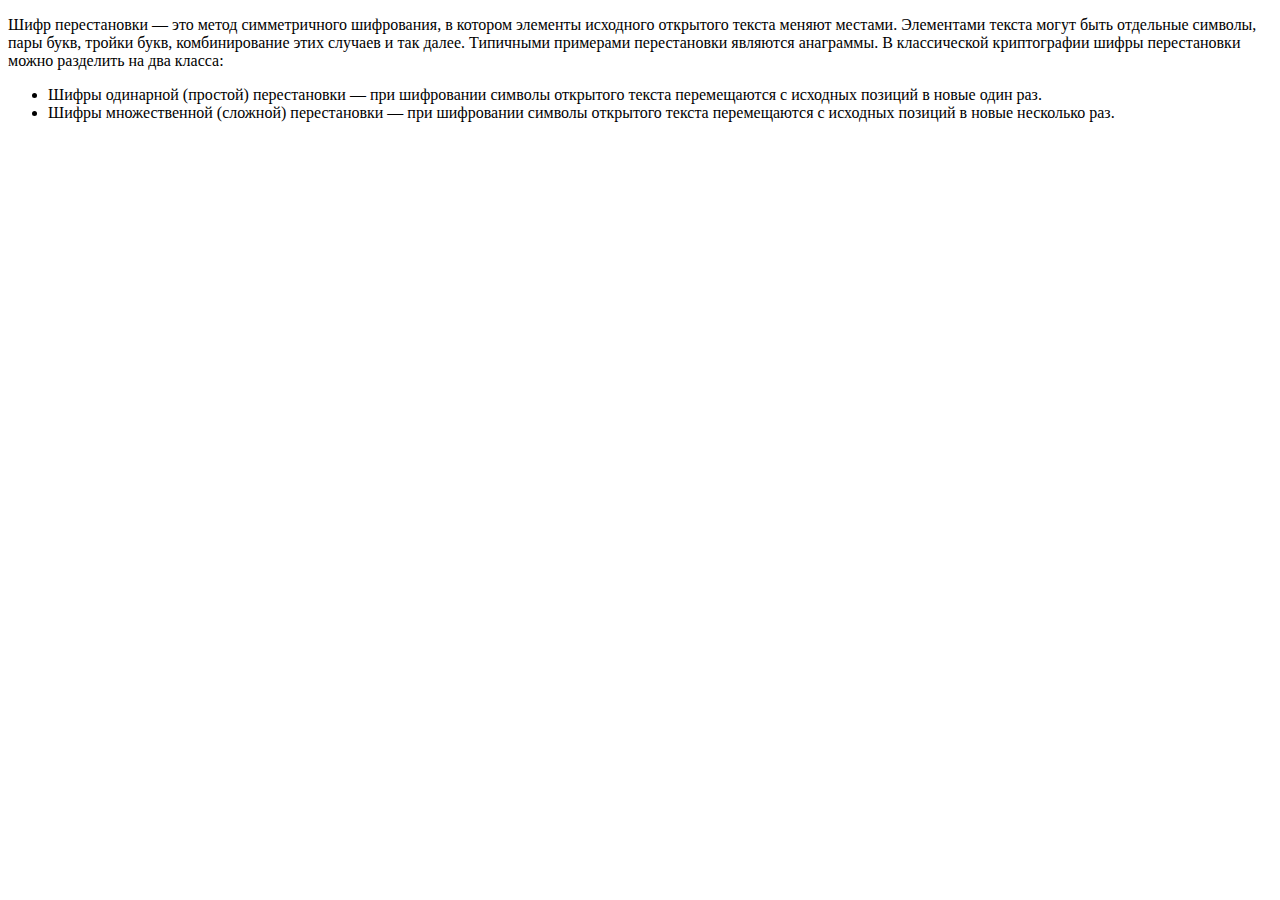
<file: content/anagrams/index.html>
<!DOCTYPE html>
<html lang="en">
<head>
    <meta charset="UTF-8">
    <title>Перестановочные шифры</title>
</head>
<body>

<p>Шифр перестановки — это метод симметричного шифрования, в котором элементы исходного открытого текста меняют местами. Элементами текста могут быть отдельные символы, пары букв, тройки букв, комбинирование этих случаев и так далее. Типичными примерами перестановки являются анаграммы. В классической криптографии шифры перестановки можно разделить на два класса:<p>
<ul>
    <li>Шифры одинарной (простой) перестановки — при шифровании символы открытого текста перемещаются с исходных позиций в новые один раз.</li>
    <li>Шифры множественной (сложной) перестановки — при шифровании символы открытого текста перемещаются с исходных позиций в новые несколько раз.</li>
</ul>

</body>
</html>
</file>
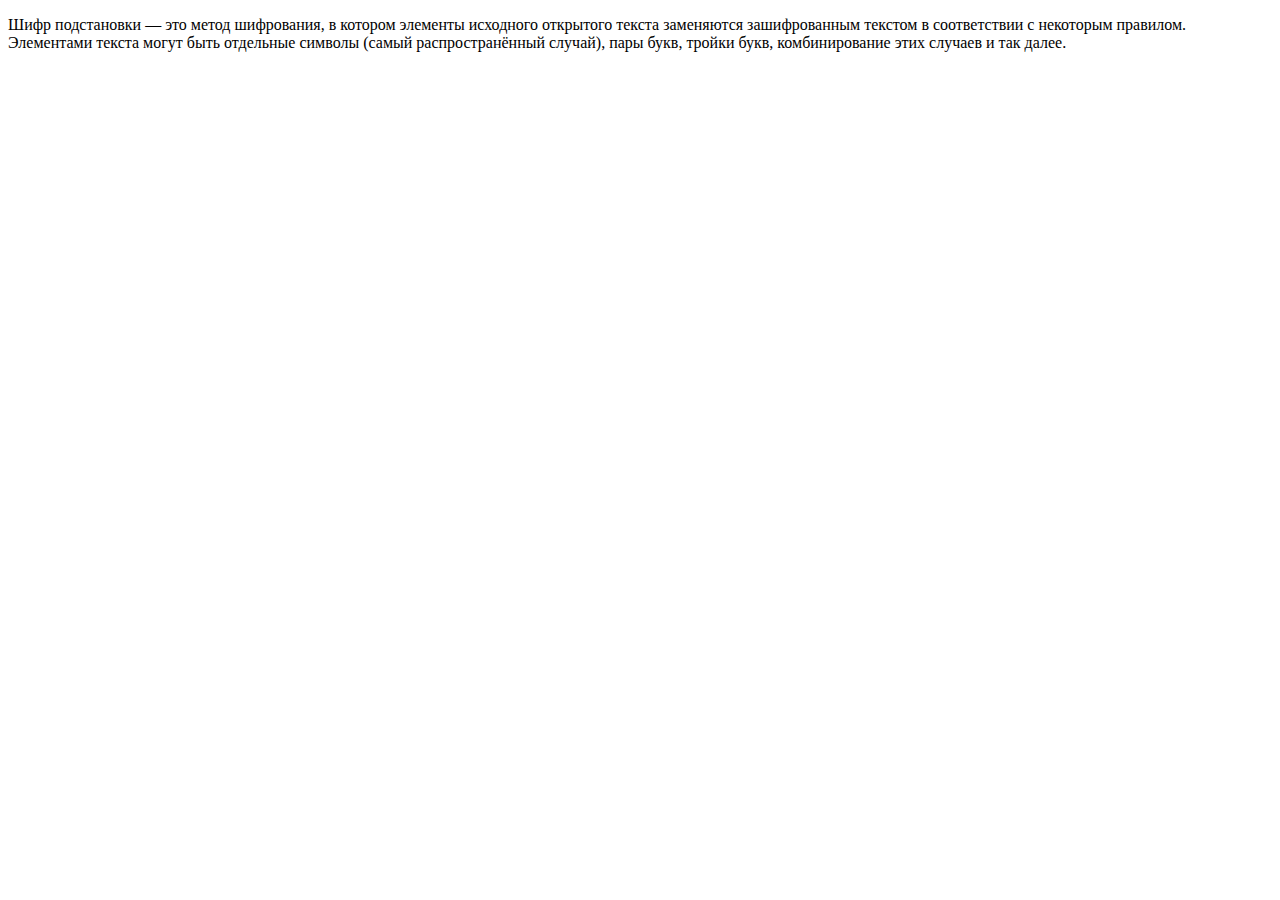
<file: content/substitution/index.html>
<!DOCTYPE html>
<html lang="en">
<head>
    <meta charset="UTF-8">
    <title>Подстановочные шифры</title>
</head>
<body>
<p>Шифр подстановки — это метод шифрования, в котором элементы исходного открытого текста заменяются зашифрованным текстом в соответствии с некоторым правилом. Элементами текста могут быть отдельные символы (самый распространённый случай), пары букв, тройки букв, комбинирование этих случаев и так далее.</p>
</body>
</html>
</file>
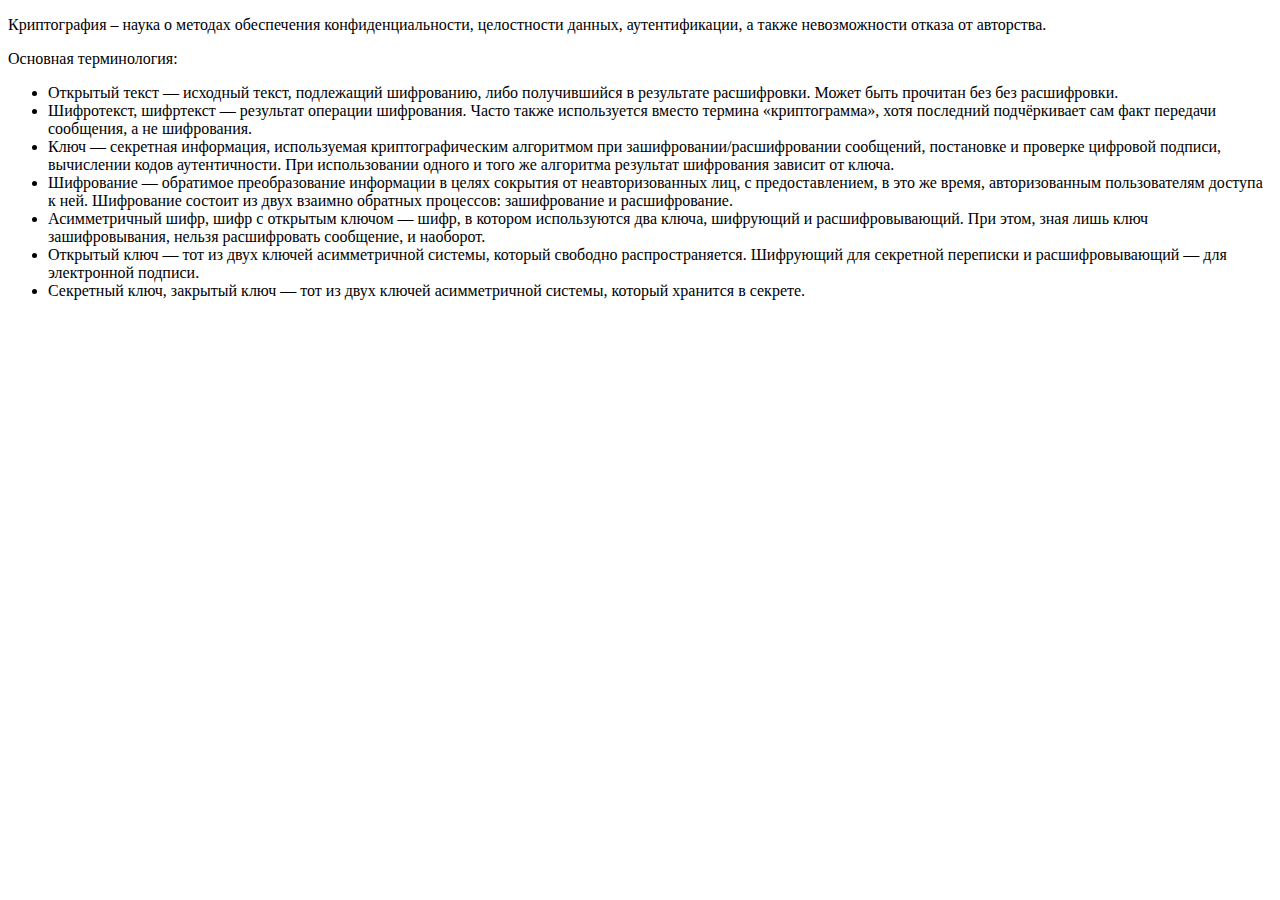
<file: content/cryprography.html>
<!DOCTYPE html>
<html lang="en">
<head>
    <meta charset="UTF-8">
    <title>Криптография</title>
</head>
<body>
<p>Криптография – наука о методах обеспечения конфиденциальности, целостности данных, аутентификации, а также невозможности отказа от авторства.</p>
<p>Основная терминология:</p>
<ul>
    <li>Открытый текст — исходный текст, подлежащий шифрованию, либо получившийся в результате расшифровки. Может быть прочитан без без расшифровки.</li>
    <li>Шифротекст, шифртекст — результат операции шифрования. Часто также используется вместо термина «криптограмма», хотя последний подчёркивает сам факт передачи сообщения, а не шифрования.</li>
    <li>Ключ — секретная информация, используемая криптографическим алгоритмом при зашифровании/расшифровании сообщений, постановке и проверке цифровой подписи, вычислении кодов аутентичности. При использовании одного и того же алгоритма результат шифрования зависит от ключа.</li>
    <li>Шифрование — обратимое преобразование информации в целях сокрытия от неавторизованных лиц, с предоставлением, в это же время, авторизованным пользователям доступа к ней. Шифрование состоит из двух взаимно обратных процессов: зашифрование и расшифрование.</li>
    <li>Асимметричный шифр, шифр с открытым ключом — шифр, в котором используются два ключа, шифрующий и расшифровывающий. При этом, зная лишь ключ зашифровывания, нельзя расшифровать сообщение, и наоборот.</li>
    <li>Открытый ключ — тот из двух ключей асимметричной системы, который свободно распространяется. Шифрующий для секретной переписки и расшифровывающий — для электронной подписи.</li>
    <li>Секретный ключ, закрытый ключ — тот из двух ключей асимметричной системы, который хранится в секрете.</li>
</ul>

<p></p>
</body>
</html>
</file>
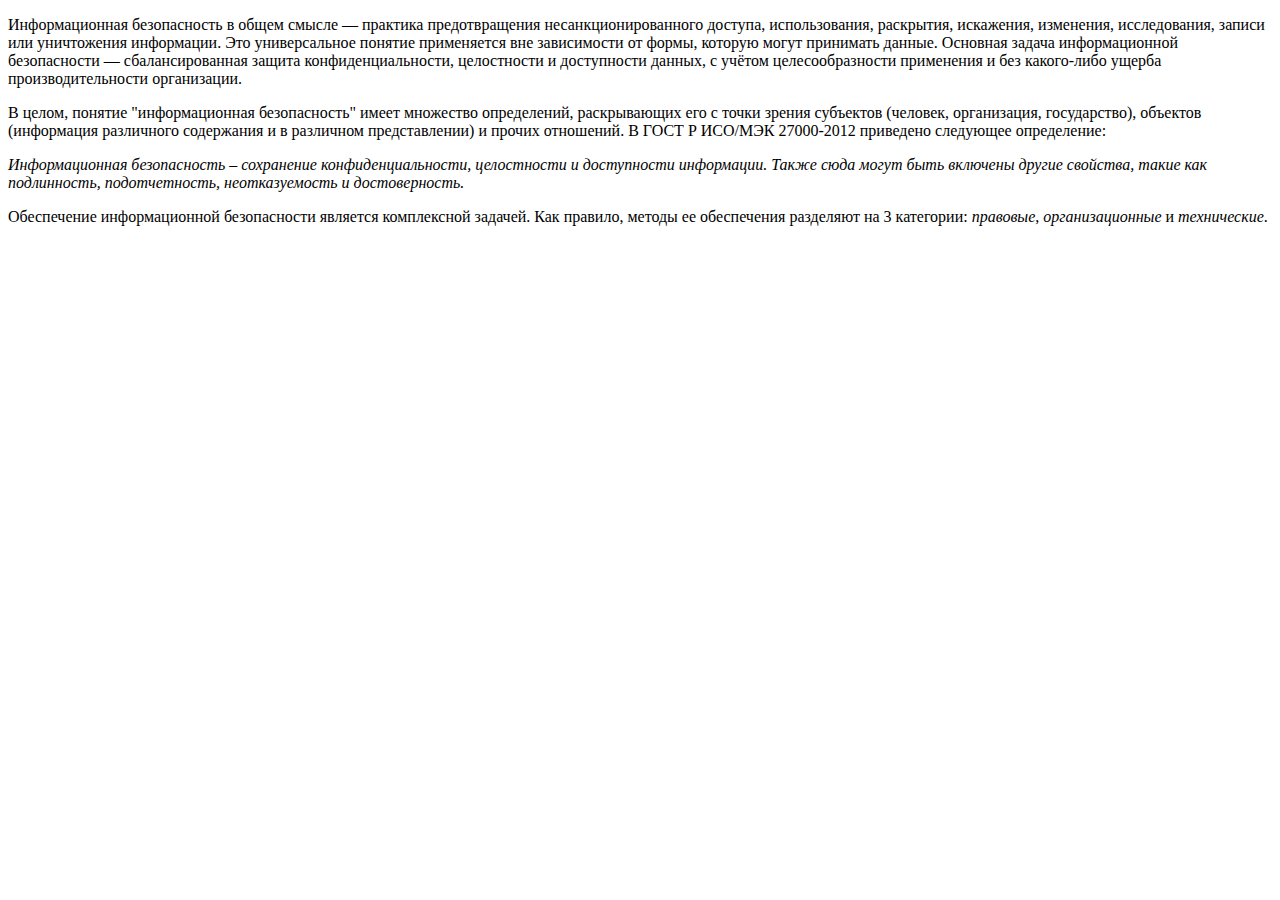
<file: content/is.html>
<!DOCTYPE html>
<html lang="en">
<head>
    <meta charset="UTF-8">
    <title>Информационная безопасность</title>
</head>
<body>

<p>Информационная безопасность в общем смысле — практика предотвращения несанкционированного доступа, использования, раскрытия, искажения, изменения, исследования, записи или уничтожения информации. Это универсальное понятие применяется вне зависимости от формы, которую могут принимать данные. Основная задача информационной безопасности — сбалансированная защита конфиденциальности, целостности и доступности данных, с учётом целесообразности применения и без какого-либо ущерба производительности организации.</p>
<p>В целом, понятие "информационная безопасность" имеет множество определений, раскрывающих его с точки зрения субъектов (человек, организация, государство), объектов (информация различного содержания и в различном представлении) и прочих отношений. В ГОСТ Р ИСО/МЭК 27000-2012 приведено следующее определение:</p>
<p><i>Информационная безопасность – сохранение конфиденциальности, целостности и доступности информации. Также сюда могут быть включены другие свойства, такие как подлинность, подотчетность, неотказуемость и достоверность.</i></p>
<p>Обеспечение информационной безопасности является комплексной задачей. Как правило, методы ее обеспечения разделяют на 3 категории: <i>правовые</i>, <i>организационные</i> и <i>технические</i>.</p>

</body>
</html>
</file>
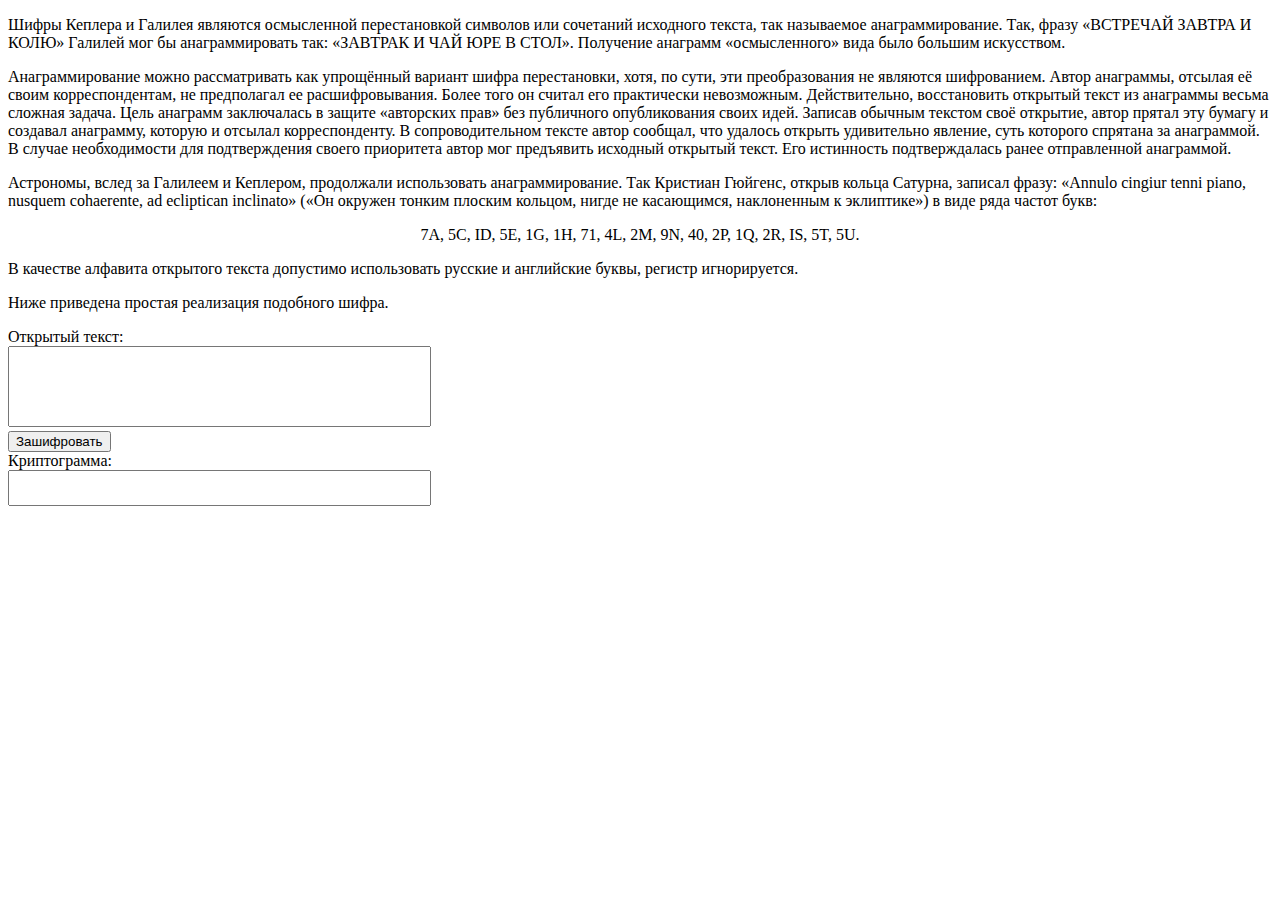
<file: content/anagrams/discoveries.html>
<!DOCTYPE html>
<html lang="rus">
<head>
    <meta charset="UTF-8">
    <title>Kepler and Galilee ciphers</title>
</head>
<body>
<p>Шифры Кеплера и Галилея являются осмысленной перестановкой символов или сочетаний исходного текста, так называемое анаграммирование. Так, фразу «ВСТРЕЧАЙ ЗАВТРА И КОЛЮ» Галилей мог бы анаграммировать так: «ЗАВТРАК И ЧАЙ ЮРЕ В СТОЛ». Получение анаграмм «осмысленного» вида было большим искусством.</p>
<p>Анаграммирование можно рассматривать как упрощённый вариант шифра перестановки, хотя, по сути, эти преобразования не являются шифрованием. Автор анаграммы, отсылая её своим корреспондентам, не предполагал ее расшифровывания. Более того он считал его практически невозможным. Действительно, восстановить открытый текст из анаграммы весьма сложная задача. Цель анаграмм заключалась в защите «авторских прав» без публичного опубликования своих идей. Записав обычным текстом своё открытие, автор прятал эту бумагу и создавал анаграмму, которую и отсылал корреспонденту. В сопроводительном тексте автор сообщал, что удалось открыть удивительно явление, суть которого спрятана за анаграммой. В случае необходимости для подтверждения своего приоритета автор мог предъявить исходный открытый текст. Его истинность подтверждалась ранее отправленной анаграммой.</p>
<p>Астрономы, вслед за Галилеем и Кеплером, продолжали использовать анаграммирование. Так Кристиан Гюйгенс, открыв кольца Сатурна, записал фразу: «Annulo cingiur tenni piano, nusquem cohaerente, ad ecliptican inclinato» («Он окружен тонким плоским кольцом, нигде не касающимся, наклоненным к эклиптике») в виде ряда частот букв:</p>
<p style="text-align: center;">7А, 5С, ID, 5Е, 1G, 1Н, 71, 4L, 2М, 9N, 40, 2Р, 1Q, 2R, IS, 5T, 5U.</p>
<p>В качестве алфавита открытого текста допустимо использовать русские и английские буквы, регистр игнорируется.</p>
<p>Ниже приведена простая реализация подобного шифра.</p>

<label for="discoveries-text">Открытый текст:</label>
<br>
<textarea id="discoveries-text" style="resize: none;" rows="5" cols="50"></textarea>
<br>
<button id="discoveries-encrypt">Зашифровать</button>
<br>
<label for="discoveries-encrypted">Криптограмма: </label>
<br>
<textarea id="discoveries-encrypted" style="resize: none;" rows="2" cols="50"></textarea>

<script type="text/javascript">
    const isAlpha = function (char) {
        return typeof char === "string" && char.length === 1
            && ((char >= "a" && char <= "z" || char >= "A" && char <= "Z")
            || (char >= "а" && char <= "я" || char >= "А" && char <= "Я"));
    };
    const button = document.getElementById("discoveries-encrypt");
    button.onclick = function () {
        const input = document.getElementById("discoveries-text");
        const text = input.value.toUpperCase();
        const letters = {};
        for (let i = 0; i < text.length; i++) {
            const char = text.charAt(i);
            if (isAlpha(char) === false)
                continue;
            if (!(char in letters))
                letters[char] = 0;
            letters[char] += 1;
        }
        const crypto = Object.entries(letters);
        crypto.sort(function (a, b) {
            if (a[0] > b[0])
                return 1;
            if (a[0] < b[0])
                return -1;
            return 0;
        });
        let result = "";
        for (let i = 0; i < crypto.length; i++) {
            const entry = crypto[i];
            result += entry[1].toString() + entry[0] + " ";
        }
        const label = document.getElementById("discoveries-encrypted");
        label.value = result;
    };
</script>
</body>
</html>
</file>
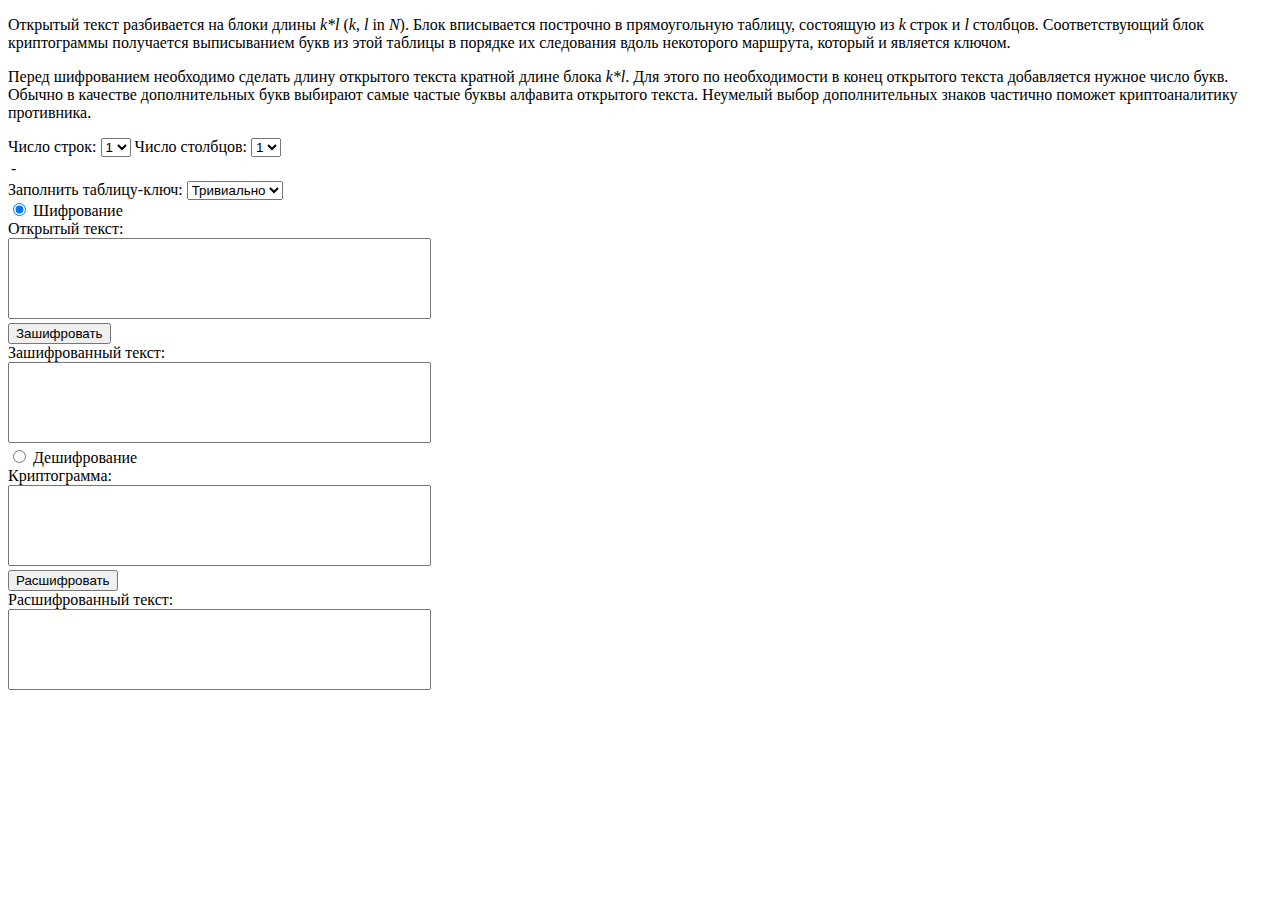
<file: content/anagrams/route.html>
<!DOCTYPE html>
<html lang="en">
<head>
    <meta charset="UTF-8">
    <title>Маршрутное шифрование</title>
</head>
<body>
<p>Открытый текст разбивается на блоки длины <i>k*l</i> (<i>k</i>, <i>l</i> in <i>N</i>). Блок вписывается построчно в прямоугольную таблицу, состоящую из <i>k</i> строк и <i>l</i> столбцов. Соответствующий блок криптограммы получается выписыванием букв из этой таблицы в порядке их следования вдоль некоторого маршрута, который и является ключом.</p>
<p>Перед шифрованием необходимо сделать длину открытого текста кратной длине блока <i>k*l</i>. Для этого по необходимости в конец открытого текста добавляется нужное число букв. Обычно в качестве дополнительных букв выбирают самые частые буквы алфавита открытого текста. Неумелый выбор дополнительных знаков частично поможет криптоаналитику противника.</p>
<label for="route-select-rows">Число строк:</label>
<select id="route-select-rows">
    <option value="1">1</option>
    <option value="2">2</option>
    <option value="3">3</option>
    <option value="4">4</option>
    <option value="5">5</option>
    <option value="6">6</option>
</select>
<label for="route-select-columns">Число столбцов:</label>
<select id="route-select-columns">
    <option value="1">1</option>
    <option value="2">2</option>
    <option value="3">3</option>
    <option value="4">4</option>
    <option value="5">5</option>
    <option value="6">6</option>
</select>

<br>

<table id="route-table"></table>
<label for="route-select-fill">Заполнить таблицу-ключ:</label>
<select id="route-select-fill">
    <option value="trivia">Тривиально</option>
    <option value="snake">Змейкой</option>
    <option value="column">Столбцами</option>
    <option value="random">Случайно</option>
</select>

<div class="tabs">
    <input name="tabs" type="radio" id="tab-1" checked="checked" class="input"/>
    <label for="tab-1" class="label">Шифрование</label>
    <div class="panel">
        <label for="route-text">Открытый текст:</label>
        <br>
        <textarea class="inline-padding" id="route-text" style="resize: none;" rows="5" cols="50"></textarea>
        <br>
        <button id="route-encrypt">Зашифровать</button>
        <br>
        <label for="route-encrypted">Зашифрованный текст:</label>
        <br>
        <textarea class="inline-padding" id="route-encrypted" style="resize: none;" rows="5" cols="50"></textarea>
    </div>

    <input name="tabs" type="radio" id="tab-2" class="input"/>
    <label for="tab-2" class="label">Дешифрование</label>
    <div class="panel">
        <label for="route-crypto">Криптограмма:</label>
        <br>
        <textarea class="inline-padding" id="route-crypto" style="resize: none;" rows="5" cols="50"></textarea>
        <br>
        <button id="route-decrypt">Расшифровать</button>
        <br>
        <label for="route-decrypted">Расшифрованный текст:</label>
        <br>
        <textarea class="inline-padding" id="route-decrypted" style="resize: none;" rows="5" cols="50"></textarea>
    </div>
</div>

<script type="text/javascript">
    function shuffle(a) {
        let j, x, i;
        for (i = a.length - 1; i > 0; i--) {
            j = Math.floor(Math.random() * (i + 1));
            x = a[i];
            a[i] = a[j];
            a[j] = x;
        }
        return a;
    }

    const getCellByNumber = function (number /* int */) {
        const table = document.getElementById("route-table");
        const numberStr = number.toString();
        for (let i = 0; i < table.rows.length; i++)
            for (let j = 0; j < table.rows[0].cells.length; j++)
                if (table.rows[i].cells[j].innerHTML === numberStr)
                    return table.rows[i].cells[j];
        throw Error(`Не могу получить ячейку со значением ${number}`);
    };

    const unmarkCell = function (table, cell) {
        if (cell.innerHTML === "-")
            return;
        const number = parseInt(cell.innerHTML);
        const maxElem = parseInt(table.getAttribute("max_elem"));
        for (let i = maxElem; i > number; i--)
            getCellByNumber(i).innerHTML = "-";
        cell.innerHTML = "-";
        table.setAttribute("max_elem", (number - 1).toString());
    };

    const onclickCell = function (cell, table) {
        const text = cell.innerHTML;
        if (text === "-") {
            const maxElem = parseInt(table.getAttribute("max_elem"));
            cell.innerHTML = (maxElem + 1).toString();
            table.setAttribute("max_elem", cell.innerHTML);
        }
        else
            unmarkCell(table, cell);
    };

    const createCell = function (i, j, row, table) {
        const cell = document.createElement('td');
        cell.setAttribute("style", "cursor: default; user-select: none;");
        cell.setAttribute("i", i.toString());
        cell.setAttribute("j", j.toString());
        cell.innerHTML = "-";
        cell.onclick = () => { onclickCell(cell, table) };
        row.appendChild(cell);
    };

    const deleteLastCell = function (i_row, table) {
        const row = table.rows[i_row];
        unmarkCell(table, row.lastChild);
        row.removeChild(row.lastChild);
    };

    const onRowsChange = function () {
        const table = document.getElementById("route-table");
        const rowsCountOld = table.rows.length;
        const rowsCount = parseInt(this.value);

        if (rowsCountOld === rowsCount)
            return;

        const colsCount = table.rows[0].cells.length;

        if (rowsCountOld < rowsCount)
            for (let i_row = rowsCountOld; i_row < rowsCount; i_row++) {
                const newRow = document.createElement('tr');
                for (let i = 0; i < colsCount; i++)
                    createCell(i_row, i, newRow, table);
                table.appendChild(newRow);
            }
        else
            for (let i_row = rowsCountOld - 1; i_row >= rowsCount; i_row--) {
                for (let i_col = colsCount - 1; i_col >= 0; i_col--)
                    deleteLastCell(i_row, table);
                table.removeChild(table.lastChild);
            }
    };
    const rowsInput = document.getElementById("route-select-rows");
    rowsInput.onchange = onRowsChange;

    const onColumnsChange = function () {
        const table = document.getElementById("route-table");
        const colsCountOld = table.rows[0].cells.length;
        const colsCount = parseInt(this.value);

        if (colsCountOld === colsCount)
            return;

        const rowsCount = table.rows.length;

        if (colsCountOld < colsCount)
            for (let i_col = colsCountOld; i_col < colsCount; i_col++) {
                for (let i_row = 0; i_row < rowsCount; i_row++)
                    createCell(i_row, i_col, table.rows[i_row], table);
            }
        else
            for (let i_col = colsCountOld; i_col > colsCount; i_col--)
                for (let i_row = 0; i_row < rowsCount; i_row++)
                    deleteLastCell(i_row, table);
    };

    const columnsInput = document.getElementById("route-select-columns");
    columnsInput.onchange = onColumnsChange;

    const table = document.getElementById("route-table");
    table.setAttribute("max_elem", "0");
    const firstRow = document.createElement("tr");
    table.appendChild(firstRow);
    createCell(0, 0, firstRow, table);

    const getKey = function () {
        const rowsCount = table.rows.length;
        const colsCount = table.rows[0].childElementCount;
        if (parseInt(table.getAttribute("max_elem")) < rowsCount * colsCount) {
            alert("Ключ не заполнен");
            return null;
        }
        const key = [];
        for (let i_row = 0; i_row < rowsCount; i_row++)
            for (let i_col = 0; i_col < colsCount; i_col++) {
                const cellText = table.rows[i_row].cells[i_col].innerHTML;
                key.push(parseInt(cellText));
            }
        return key;
    };

    const encryptBlock = function (block, key) {
        let result = "";
        for (let i = 0; i < key.length; i++)
            // 1-numeration to 0-numeration
            result += block.charAt(key[i] - 1);
        return result;
    };

    const encrypt = function () {
        const text = document.getElementById("route-text").value;
        const key = getKey();
        if (key === null)
            return;
        if (text.length % key.length > 0) {
            alert("Ошибка! Тект невозможно разбить на блоки по длине ключа. Дополните текст, чтобы его длина стала кратной длине ключа.");
            return;
        }
        let cryptogram = "";
        const blocksCount = text.length / key.length;
        for (let iBlock = 0; iBlock < blocksCount; iBlock++) {
            const block = text.substring(iBlock * key.length, (iBlock + 1) * key.length);
            cryptogram += encryptBlock(block, key);
        }
        return cryptogram;
    };

    const decryptBlock = function (block, key) {
        let result = new Array(block.length);
        for (let i = 0; i < key.length; i++) {
            result[key[i] - 1] = block.charAt(i);
        }
        return result.join("");
    };

    const decrypt = function () {
        const cryptogram = document.getElementById("route-crypto").value;
        const key = getKey();
        if (key === null)
            return;
        if (cryptogram.length % key.length > 0) {
            alert("Ошибка! Криптограмму невозможно разбить на блоки по длине ключа. Часть криптограммы утеряна?");
            return;
        }
        let decrypted = "";
        const blocksCount = cryptogram.length / key.length;
        for (let iBlock = 0; iBlock < blocksCount; iBlock++) {
            const block = cryptogram.substring(iBlock * key.length, (iBlock + 1) * key.length);
            decrypted += decryptBlock(block, key);
        }
        return decrypted;
    };

    const fillSelect = document.getElementById("route-select-fill");
    fillSelect.onchange = function () {
        if (fillSelect.selectedIndex < 0)
            return;
        const rowsCount = table.rows.length;
        const colsCount = table.rows[0].childElementCount;
        const perm = shuffle(Array.apply(null, {length: rowsCount * colsCount}).map(Number.call, Number));
        for (let i = 0; i < rowsCount; i++)
            for (let j = 0; j < colsCount; j++)
                if (fillSelect.value === "trivia") {
                    table.rows[i].cells[j].innerHTML = i * colsCount + j + 1;
                } else if (fillSelect.value === "snake") {
                    table.rows[i].cells[i % 2 === 0 ? j : colsCount - j - 1].innerHTML = i * colsCount + j + 1;
                } else if (fillSelect.value === "column") {
                    table.rows[i].cells[j].innerHTML = j * rowsCount + i + 1;
                } else if (fillSelect.value === "random") {
                    table.rows[i].cells[j].innerHTML = perm[i * colsCount + j] + 1;
                }
    };
    fillSelect.onfocus = function () {
        fillSelect.selectedIndex = -1;
        fillSelect.blur();
    };

    const encryptButton = document.getElementById("route-encrypt");
    encryptButton.onclick = () => {
        const encrypted = encrypt();
        if (encrypted === undefined)
            return;
        document.getElementById("route-encrypted").innerHTML = encrypted;
    };

    const decryptButton = document.getElementById("route-decrypt");
    decryptButton.onclick = () => {
        const decrypted = decrypt();
        if (decrypted === undefined)
            return;
        document.getElementById("route-decrypted").innerHTML = decrypted;
    }
</script>
</body>
</html>
</file>
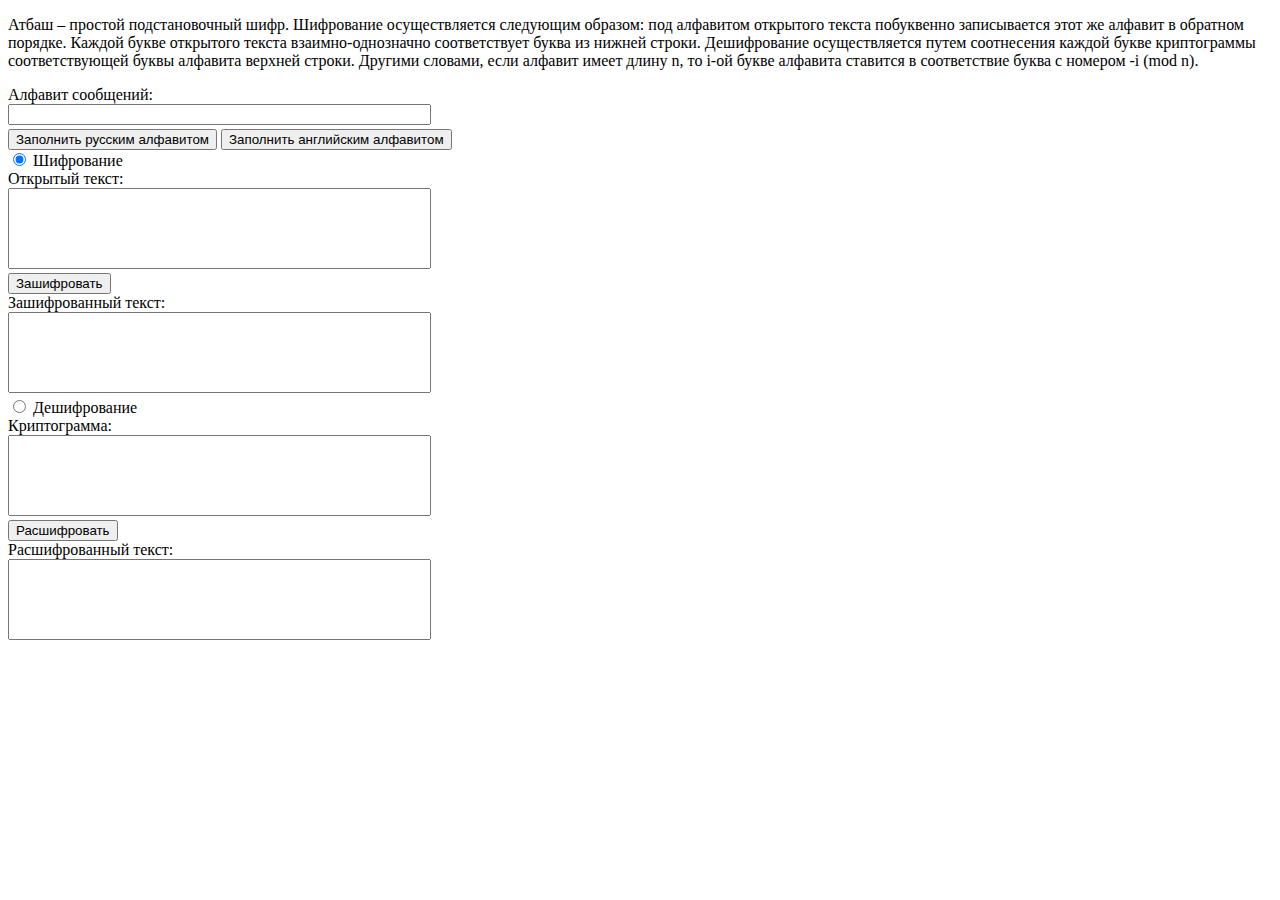
<file: content/substitution/atbash.html>
<!DOCTYPE html>
<html lang="rus">
<head>
    <meta charset="UTF-8">
    <title>Шифр Атбаш</title>
</head>
<body>

<p>Атбаш – простой подстановочный шифр. Шифрование осуществляется следующим образом: под алфавитом открытого текста побуквенно записывается этот же алфавит в обратном порядке. Каждой букве открытого текста взаимно-однозначно соответствует буква из нижней строки. Дешифрование осуществляется путем соотнесения каждой букве криптограммы соответствующей буквы алфавита верхней строки. Другими словами, если алфавит имеет длину n, то i-ой букве алфавита ставится в соответствие буква с номером -i (mod n).</p>

<label for="atbash-alph">Алфавит сообщений:</label>
<br>
<textarea id="atbash-alph" style="resize: none;" rows="1" cols="50"></textarea>
<br>
<button id="atbash-btn-rus">Заполнить русским алфавитом</button>
<button id="atbash-btn-eng">Заполнить английским алфавитом</button>
<br>

<div class="tabs">
    <input name="tabs" type="radio" id="tab-1" checked="checked" class="input"/>
    <label for="tab-1" class="label">Шифрование</label>
    <div class="panel">
        <label for="atbash-text">Открытый текст:</label>
        <br>
        <textarea class="inline-padding" id="atbash-text" style="resize: none;" rows="5" cols="50"></textarea>
        <br>
        <button id="atbash-encrypt">Зашифровать</button>
        <br>
        <label for="atbash-encrypted">Зашифрованный текст:</label>
        <br>
        <textarea class="inline-padding" id="atbash-encrypted" style="resize: none;" rows="5" cols="50"></textarea>
    </div>

    <input name="tabs" type="radio" id="tab-2" class="input"/>
    <label for="tab-2" class="label">Дешифрование</label>
    <div class="panel">
        <label for="atbash-crypto">Криптограмма:</label>
        <br>
        <textarea class="inline-padding" id="atbash-crypto" style="resize: none;" rows="5" cols="50"></textarea>
        <br>
        <button id="atbash-decrypt">Расшифровать</button>
        <br>
        <label for="atbash-decrypted">Расшифрованный текст:</label>
        <br>
        <textarea class="inline-padding" id="atbash-decrypted" style="resize: none;" rows="5" cols="50"></textarea>
    </div>
</div>

<script type="text/javascript">
    const rusAlph = "абвгдеёжзийклмнопрстуфхцчшщъыьэюя";
    const engAlph = "abcdefghijklmnopqrstuvwxyz";

    const setRusAlphButton = document.getElementById("atbash-btn-rus");
    const setEngAlphButton = document.getElementById("atbash-btn-eng");

    const alphTextarea = document.getElementById("atbash-alph");
    const textTextarea = document.getElementById("atbash-text");
    const cryptoTextarea = document.getElementById("atbash-crypto");
    const encryptedTextarea = document.getElementById("atbash-encrypted");
    const decryptedTextarea = document.getElementById("atbash-decrypted");

    const encryptButton = document.getElementById("atbash-encrypt");
    const decryptButton = document.getElementById("atbash-decrypt");

    setRusAlphButton.onclick = () => alphTextarea.value = rusAlph;
    setEngAlphButton.onclick = () => alphTextarea.value = engAlph;

    const cypher = (msg, alph) => {
        msg = msg.lower();
        alph = alph.lower();
        let res = "";
        for (const c of msg) {
            const idx = alph.indexOf(c);
            if (idx === -1)
                res += c;
            else
                res += alph[alph.length - idx - 1];
        }
        return res;
    };

    encryptButton.onclick = () => encryptedTextarea.value = cypher(textTextarea.value, alphTextarea.value);
    decryptButton.onclick = () => decryptedTextarea.value = cypher(cryptoTextarea.value, alphTextarea.value);

</script>

</body>
</html>
</file>
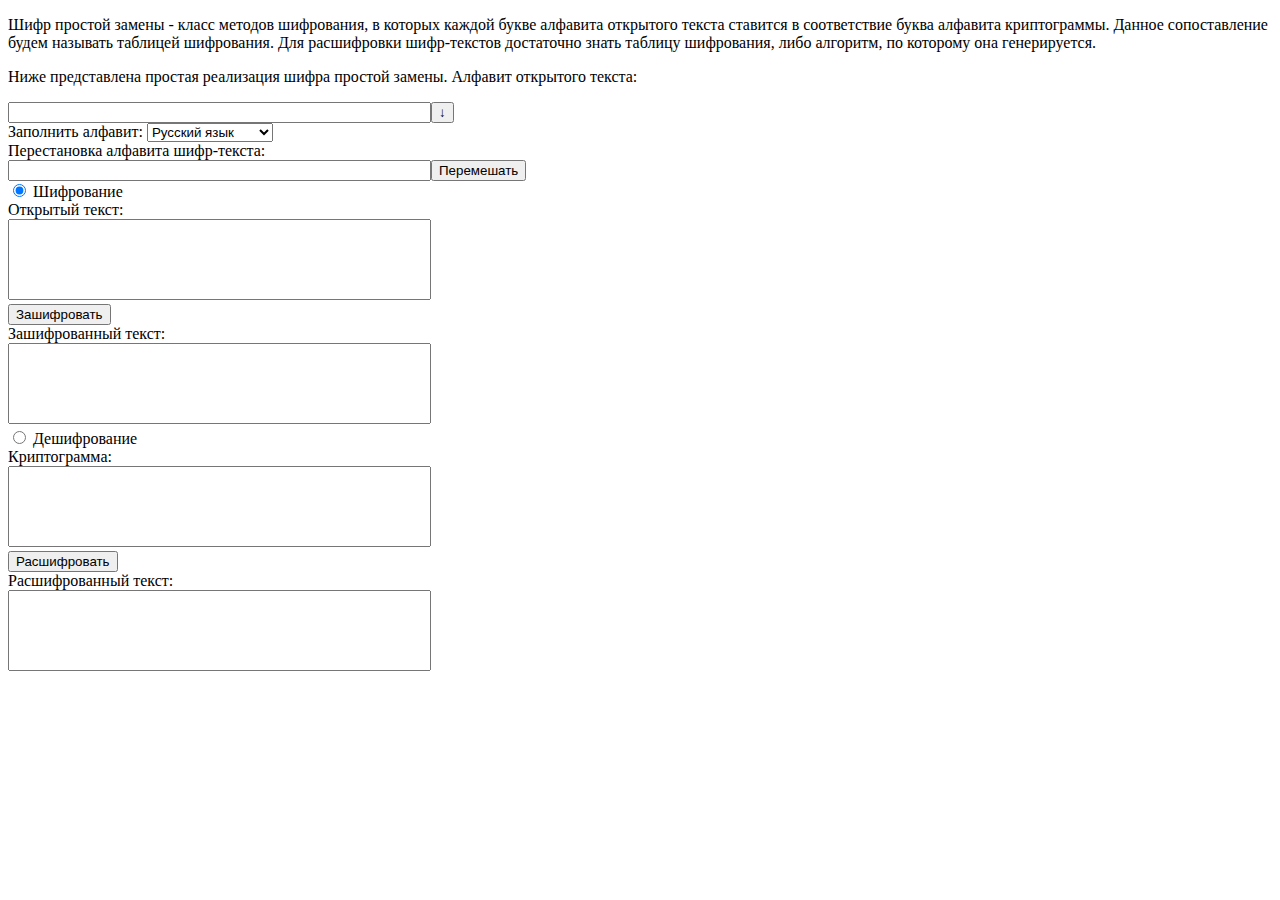
<file: content/substitution/simple.html>
<!DOCTYPE html>
<html lang="rus">
<head>
    <meta charset="UTF-8">
    <title>Шифр простой замены</title>
</head>
<body>

<p>Шифр простой замены - класс методов шифрования, в которых каждой букве алфавита открытого текста ставится в соответствие буква алфавита криптограммы. Данное сопоставление будем называть таблицей шифрования. Для расшифровки шифр-текстов достаточно знать таблицу шифрования, либо алгоритм, по которому она генерируется.</p>
<p>Ниже представлена простая реализация шифра простой замены.

<label for="simple-textarea-alph">Алфавит открытого текста:</label><br>
<div style="display: flex; align-items: center;">
    <textarea id="simple-textarea-alph" style="resize: none;" rows="1" cols="50"></textarea>
    <button id="simple-btn-alph-copy">&#8595;</button>
</div>

<label for="simple-select-alph">Заполнить алфавит:</label>
<select id="simple-select-alph">
    <option value="rus">Русский язык</option>
    <option value="eng">Английский язык</option>
</select>
<br>

<label for="simple-textarea-alph-key">Перестановка алфавита шифр-текста:</label>
<br>
<div style="display: flex; align-items: center;">
    <textarea id="simple-textarea-alph-key" style="resize: none;" rows="1" cols="50"></textarea>
    <button id="simple-btn-mix">Перемешать</button>
</div>

<div class="tabs">
    <input name="tabs" type="radio" id="tab-1" checked="checked" class="input"/>
    <label for="tab-1" class="label">Шифрование</label>
    <div class="panel">
        <label for="simple-text">Открытый текст:</label>
        <br>
        <textarea id="simple-text" style="resize: none;" rows="5" cols="50"></textarea>
        <br>
        <button id="simple-encrypt">Зашифровать</button>
        <br>
        <label for="simple-encrypted">Зашифрованный текст:</label>
        <br>
        <textarea id="simple-encrypted" style="resize: none;" rows="5" cols="50"></textarea>
    </div>

    <input name="tabs" type="radio" id="tab-2" class="input"/>
    <label for="tab-2" class="label">Дешифрование</label>
    <div class="panel">
        <label for="simple-crypto">Криптограмма:</label>
        <br>
        <textarea id="simple-crypto" style="resize: none;" rows="5" cols="50"></textarea>
        <br>
        <button id="simple-decrypt">Расшифровать</button>
        <br>
        <label for="simple-decrypted">Расшифрованный текст:</label>
        <br>
        <textarea id="simple-decrypted" style="resize: none;" rows="5" cols="50"></textarea>
    </div>
</div>

<script type="text/javascript">
    const rusAlph = "абвгдеёжзийклмнопрстуфхцчшщъыьэюя";
    const engAlph = "abcdefghijklmnopqrstuvwxyz";
    const diffAlphLenAlert = "Ошибка! Ключ не является перестановкой алфавита.";

    const mixString = (str) => str.split('').sort(function(){return 0.5-Math.random()}).join('');

    const alphTextarea = document.getElementById("simple-textarea-alph");
    const alphSelect = document.getElementById("simple-select-alph");
    alphSelect.onchange = function () {
        if (alphSelect.selectedIndex < 0)
            return;
        if (alphSelect.value === "rus")
            alphTextarea.value = rusAlph;
        else if (alphSelect.value === "eng")
            alphTextarea.value = engAlph;
        else
            throw Error(`Не ясный выбор селекта simple-textarea-alph ${alphTextarea.value}`);
    };
    alphSelect.onfocus = function () {
        alphSelect.selectedIndex = -1;
        alphSelect.blur();
    };

    const alphKeyTextarea = document.getElementById("simple-textarea-alph-key");
    const alphMixButton = document.getElementById("simple-btn-mix");
    alphMixButton.onclick = () => alphKeyTextarea.value = mixString(alphKeyTextarea.value);
    const alphCopyButton = document.getElementById("simple-btn-alph-copy");
    alphCopyButton.onclick = () => alphKeyTextarea.value = alphTextarea.value;

    const isPermutation = function (orig, perm) {
        if (orig.length !== perm.length)
            return false;
        for (const c of orig)
            if (perm.indexOf(c) === -1)
                return false;
        return true;
    };

    const cypher = function (text, alph, key) {
        let cryptogram = "";
        text = text.lower();
        alph = alph.lower();
        key = key.lower();
        for (const c of text) {
            const idx = alph.indexOf(c);
            cryptogram += (idx === -1 ? c : key[idx]);
        }
        return cryptogram;
    };

    const textTextarea = document.getElementById("simple-text");
    const encryptedTextarea = document.getElementById("simple-encrypted");
    const encryptButton = document.getElementById("simple-encrypt");
    encryptButton.onclick = () => {
        const alph = alphTextarea.value;
        const key = alphKeyTextarea.value;
        const text = textTextarea.value;
        if (!isPermutation(alph, key)) {
            alert(diffAlphLenAlert);
            return;
        }
        encryptedTextarea.value = cypher(text, alph, key);
    };

    const cryptoTextarea = document.getElementById("simple-crypto");
    const decryptedTextarea = document.getElementById("simple-decrypted");
    const decryptButton = document.getElementById("simple-decrypt");
    decryptButton.onclick = () => {
        const alph = alphTextarea.value;
        const key = alphKeyTextarea.value;
        const crypto = cryptoTextarea.value;
        if (!isPermutation(alph, key)) {
            alert(diffAlphLenAlert);
            return;
        }
        decryptedTextarea.value = cypher(crypto, key, alph);
    };
</script>

</body>
</html>
</file>
